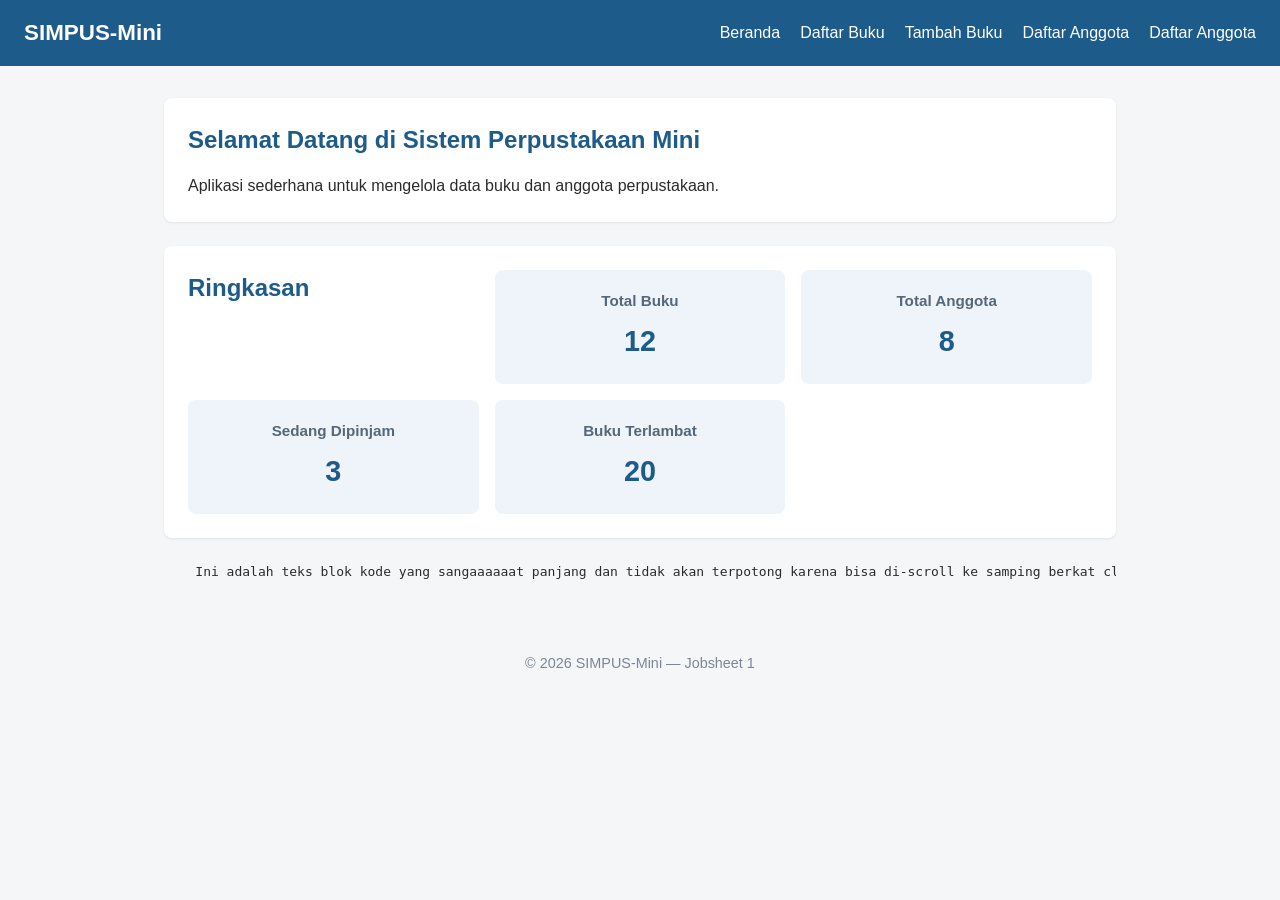
<file: index.html>
<!doctype html>
<html lang="id">
  <head>
    <meta charset="UTF-8" />
    <meta name="viewport" content="width=device-width, initial-scale=1" />
    <title>SIMPUS-Mini | Beranda</title>
    <link rel="stylesheet" href="assets/css/style.css" />
  </head>
  <body>
    <header>
      <h1>SIMPUS-Mini</h1>
      <button
        type="button"
        id="nav-toggle-btn"
        class="nav-toggle-label"
        arialabel="Menu"
      >
        &#9776;
      </button>
      <nav>
        <ul>
          <li><a href="index.html">Beranda</a></li>
          <li><a href="buku/list.html">Daftar Buku</a></li>
          <li><a href="buku/tambah.html">Tambah Buku</a></li>
          <li><a href="anggota/list.html">Daftar Anggota</a></li>
          <li><a href="anggota/tambah.html">Daftar Anggota</a></li>
        </ul>
      </nav>
      <!-- Pindah ke urutan terakhir -->
    </header>
    <main>
      <section>
        <h2>Selamat Datang di Sistem Perpustakaan Mini</h2>
        <p>
          Aplikasi sederhana untuk mengelola data buku dan anggota perpustakaan.
        </p>
      </section>

      <section>
        <h2>Ringkasan</h2>
        <article>
          <h3>Total Buku</h3>
          <p>12</p>
        </article>
        <article>
          <h3>Total Anggota</h3>
          <p>8</p>
        </article>
        <article>
          <h3>Sedang Dipinjam</h3>
          <p>3</p>
        </article>
        <article>
          <h3>Buku Terlambat</h3>
          <p>20</p>
        </article>
      </section>
      <!-- Jawaban Latihan 3 (Contoh di HTML) -->
      <div class="table-responsive">
        <pre>
    Ini adalah teks blok kode yang sangaaaaaat panjang dan tidak akan terpotong karena bisa di-scroll ke samping berkat class table-responsive.
  </pre
        >
      </div>
    </main>
    <footer>
      <p>&copy; 2026 SIMPUS-Mini &mdash; Jobsheet 1</p>
    </footer>

    <script src="assets/js/app.js"></script>
  </body>
</html>
</file>
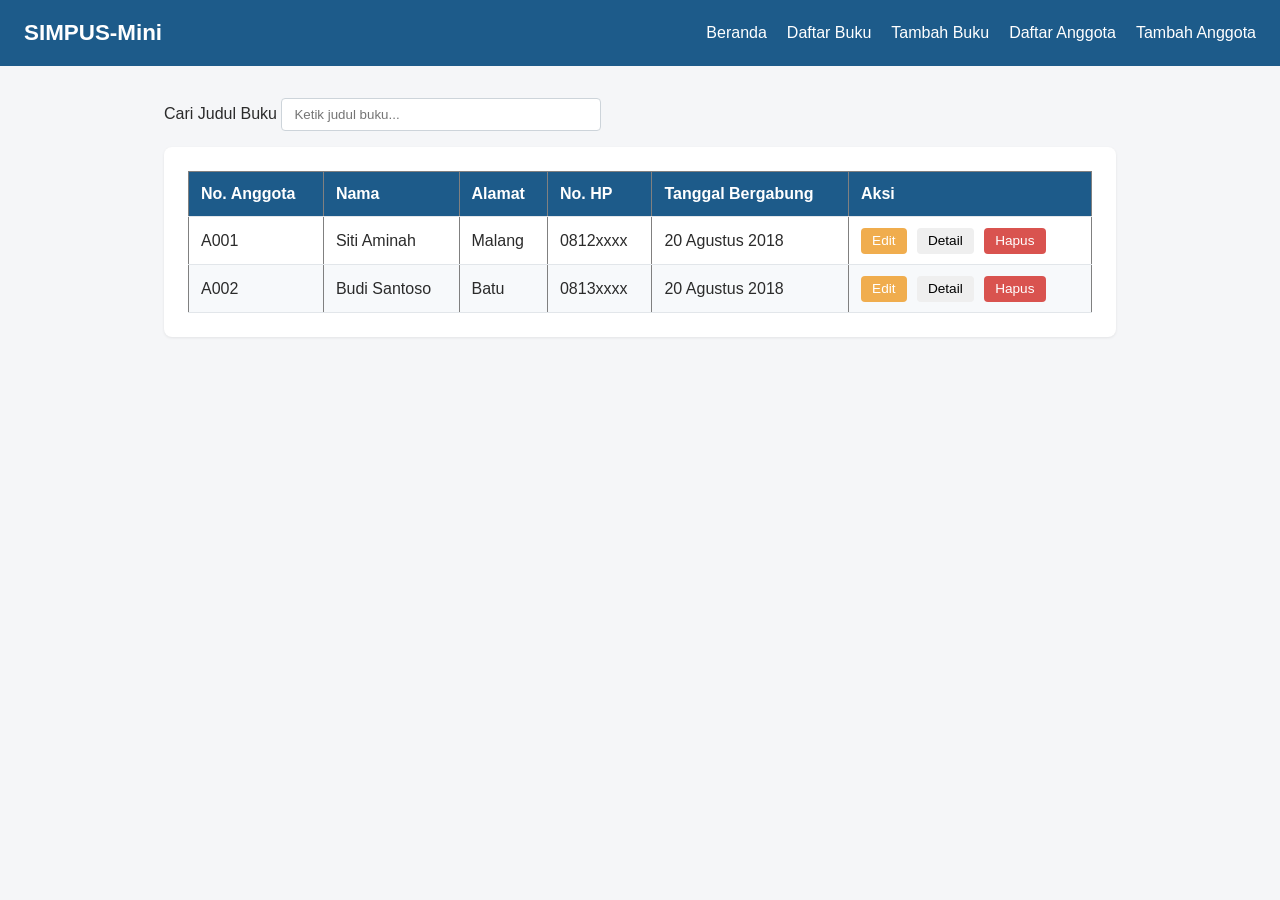
<file: anggota/list.html>
<!doctype html>
<html lang="en">
  <head>
    <meta charset="UTF-8" />
    <meta name="viewport" content="width=device-width, initial-scale=1.0" />
    <title>SIMPUS-Mini | Daftar Anggota</title>
    <link rel="stylesheet" href="../assets/css/style.css" />
  </head>
  <body>
    <header>
      <h1>SIMPUS-Mini</h1>
      <button
        type="button"
        id="nav-toggle-btn"
        class="nav-toggle-label"
        arialabel="Menu"
      >
        &#9776;
      </button>
      <nav>
        <ul>
          <li><a href="../index.html">Beranda</a></li>
          <li><a href="../buku/list.html">Daftar Buku</a></li>
          <li><a href="../buku/tambah.html">Tambah Buku</a></li>
          <li><a href="./list.html">Daftar Anggota</a></li>
          <li><a href="./tambah.html">Tambah Anggota</a></li>
        </ul>
      </nav>
    </header>
    <main>
      <div class="search-box">
        <label for="search-input">Cari Judul Buku</label>
        <input
          type="text"
          id="search-input"
          placeholder="Ketik judul buku..."
        />
      </div>
      <section>
        <div class="table-responsive">
          <table border="1" cellspacing="0" cellpadding="6">
            <thead>
              <tr>
                <th>No. Anggota</th>
                <th>Nama</th>
                <th>Alamat</th>
                <th>No. HP</th>
                <th>Tanggal Bergabung</th>
                <th>Aksi</th>
              </tr>
            </thead>
            <tbody>
              <tr>
                <td>A001</td>
                <td>Siti Aminah</td>
                <td>Malang</td>
                <td>0812xxxx</td>
                <td>20 Agustus 2018</td>
                <td>
                  <button type="button">Edit</button>
                  <button type="button">Detail</button>
                  <button type="button" class="btn-hapus">Hapus</button>
                </td>
              </tr>
              <tr>
                <td>A002</td>
                <td>Budi Santoso</td>
                <td>Batu</td>
                <td>0813xxxx</td>
                <td>20 Agustus 2018</td>
                <td>
                  <button type="button">Edit</button>
                  <button type="button">Detail</button>
                  <button type="button" class="btn-hapus">Hapus</button>
                </td>
              </tr>
            </tbody>
          </table>
        </div>
      </section>
    </main>

    <script src="../assets/js/app.js"></script>
  </body>
</html>
</file>
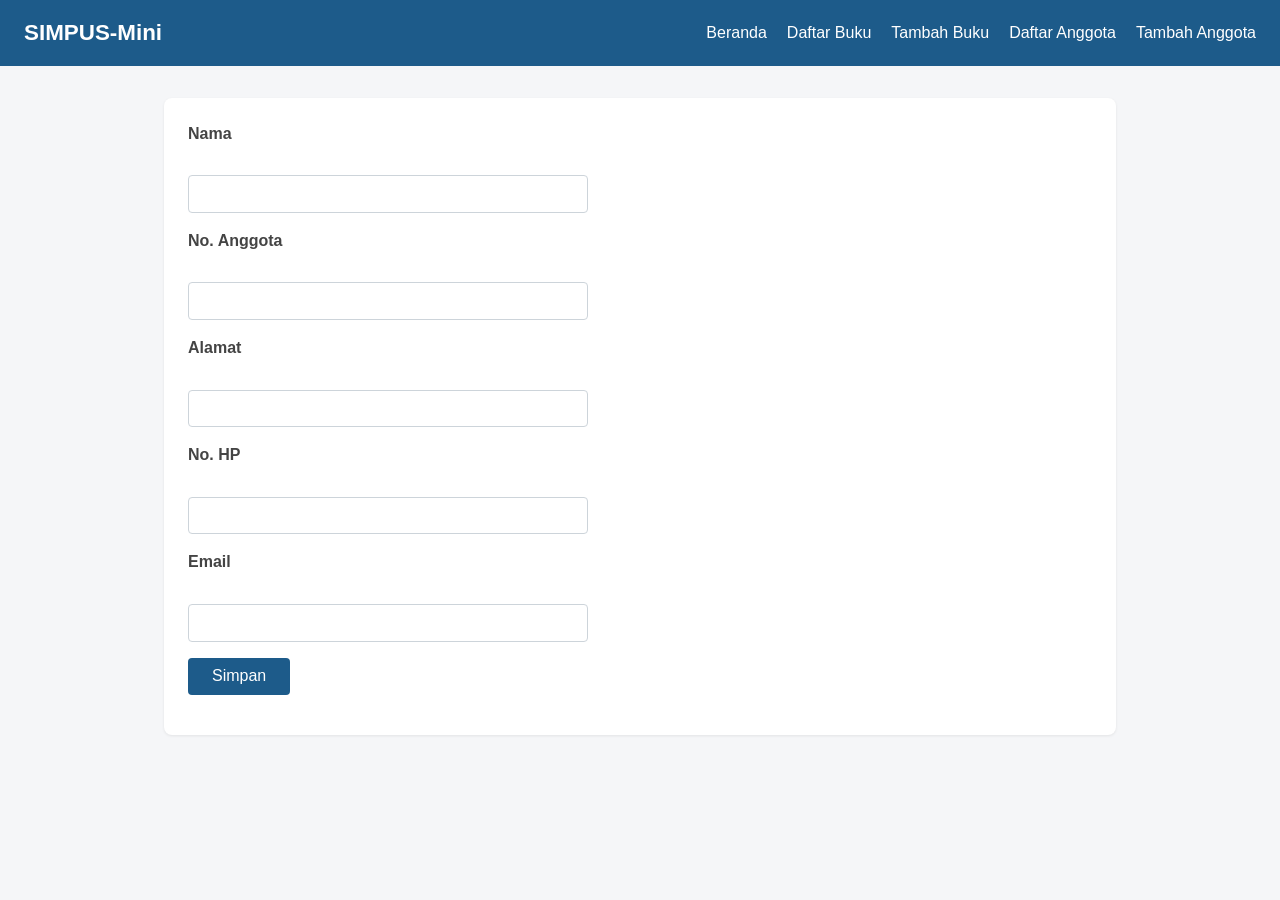
<file: anggota/tambah.html>
<!doctype html>
<html lang="en">
  <head>
    <meta charset="UTF-8" />
    <meta name="viewport" content="width=device-width, initial-scale=1.0" />
    <title>SIMPUS-Mini | Tambah Anggota</title>
    <link rel="stylesheet" href="../assets/css/style.css" />
  </head>
  <body>
    <header>
      <h1>SIMPUS-Mini</h1>
      <button
        type="button"
        id="nav-toggle-btn"
        class="nav-toggle-label"
        arialabel="Menu"
      >
        &#9776;
      </button>
      <nav>
        <ul>
          <li><a href="../index.html">Beranda</a></li>
          <li><a href="../buku/list.html">Daftar Buku</a></li>
          <li><a href="../buku/tambah.html">Tambah Buku</a></li>
          <li><a href="./list.html">Daftar Anggota</a></li>
          <li><a href="./tambah.html">Tambah Anggota</a></li>
        </ul>
      </nav>
    </header>
    <main>
      <section>
        <form id="form-tambah">
          <p>
            <label for="nama">Nama</label><br />
            <input type="text" id="nama" name="nama" required />
          </p>
          <p>
            <label for="no_anggota">No. Anggota</label><br />
            <input type="text" id="no_anggota" name="no_anggota" required />
          </p>
          <p>
            <label for="alamat">Alamat</label><br />
            <input type="text" id="alamat" name="alamat" />
          </p>
          <p>
            <label for="no_hp">No. HP</label><br />
            <input type="text" id="no_hp" name="no_hp" />
          </p>
          <p>
            <label for="email">Email</label><br />
            <input type="email" id="email " name="email" />
          </p>
          <p>
            <button type="submit">Simpan</button>
          </p>
        </form>
      </section>
    </main>

    <script src="../assets/js/app.js"></script>
  </body>
</html>
</file>
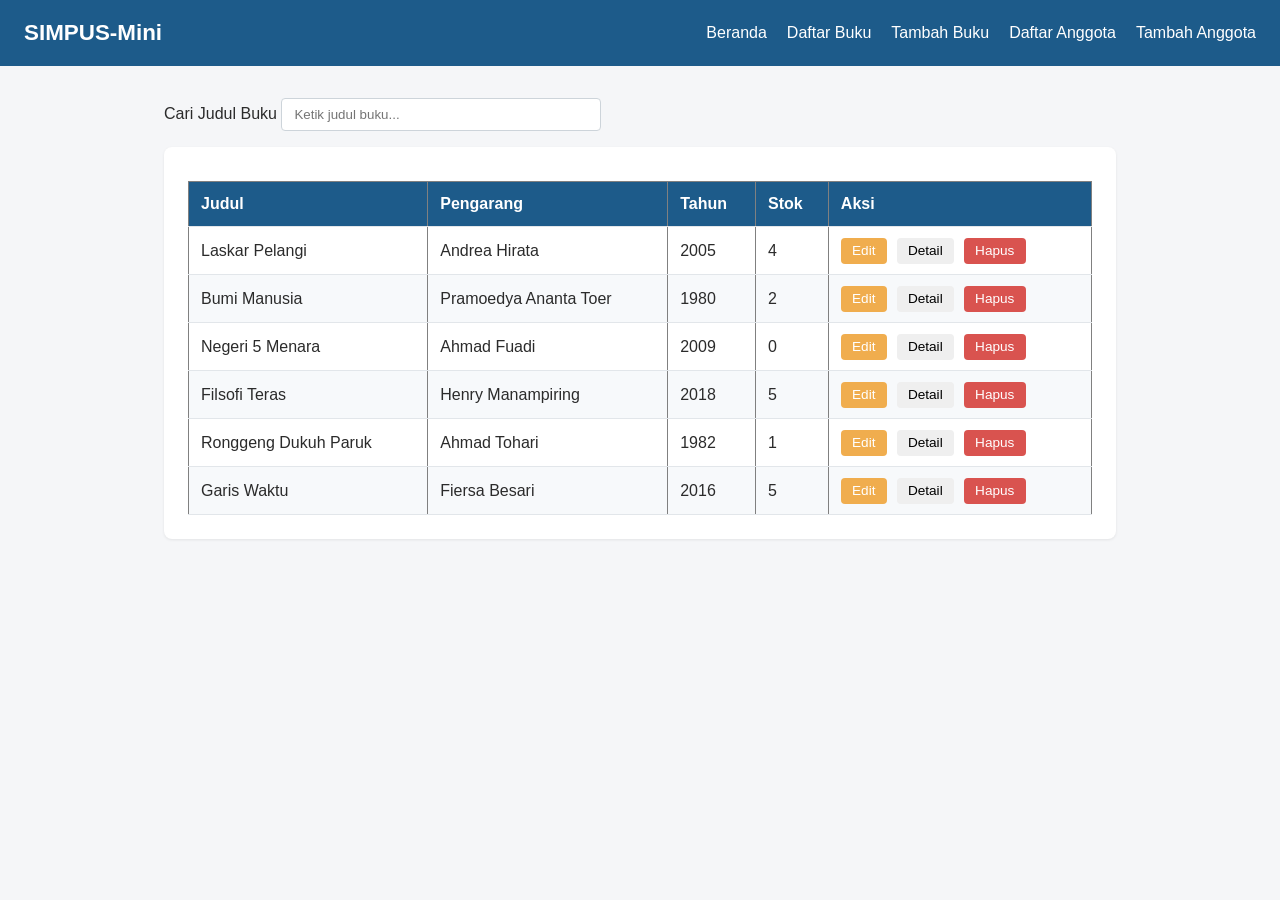
<file: buku/list.html>
<!doctype html>
<html lang="en">
  <head>
    <meta charset="UTF-8" />
    <meta name="viewport" content="width=device-width, initial-scale=1.0" />
    <title>SIMPUS-Mini | Daftar Buku</title>
    <link rel="stylesheet" href="../assets/css/style.css" />
  </head>
  <body>
    <header>
      <h1>SIMPUS-Mini</h1>
      <button
        type="button"
        id="nav-toggle-btn"
        class="nav-toggle-label"
        arialabel="Menu"
      >
        &#9776;
      </button>
      <nav>
        <ul>
          <li><a href="../index.html">Beranda</a></li>
          <li><a href="./list.html">Daftar Buku</a></li>
          <li><a href="./tambah.html">Tambah Buku</a></li>
          <li><a href="../anggota/list.html">Daftar Anggota</a></li>
          <li><a href="../anggota/tambah.html">Tambah Anggota</a></li>
        </ul>
      </nav>
    </header>
    <main>
      <div class="search-box">
        <label for="search-input">Cari Judul Buku</label>
        <input
          type="text"
          id="search-input"
          placeholder="Ketik judul buku..."
        />
      </div>
      <section>
        <div class="table-responsive">
          <table
            border="1"
            cellspacing="0"
            cellpadding="6"
            style="margin-top: 10px"
          >
            <thead>
              <tr>
                <th>Judul</th>
                <th>Pengarang</th>
                <th>Tahun</th>
                <th>Stok</th>
                <th>Aksi</th>
              </tr>
            </thead>
            <tbody>
              <tr>
                <td>Laskar Pelangi</td>
                <td>Andrea Hirata</td>
                <td>2005</td>
                <td>4</td>
                <td>
                  <button type="button">Edit</button>
                  <button type="button" class="btn-detail">Detail</button>
                  <button type="button" class="btn-hapus">Hapus</button>
                </td>
              </tr>
              <tr>
                <td>Bumi Manusia</td>
                <td>Pramoedya Ananta Toer</td>
                <td>1980</td>
                <td>2</td>
                <td>
                  <button type="button">Edit</button>
                  <button type="button" class="btn-detail">Detail</button>
                  <button type="button" class="btn-hapus">Hapus</button>
                </td>
              </tr>
              <tr>
                <td>Negeri 5 Menara</td>
                <td>Ahmad Fuadi</td>
                <td>2009</td>
                <td>0</td>
                <td>
                  <button type="button">Edit</button>
                  <button type="button" class="btn-detail">Detail</button>
                  <button type="button" class="btn-hapus">Hapus</button>
                </td>
              </tr>
              <tr>
                <td>Filsofi Teras</td>
                <td>Henry Manampiring</td>
                <td>2018</td>
                <td>5</td>
                <td>
                  <button type="button">Edit</button>
                  <button type="button" class="btn-detail">Detail</button>
                  <button type="button" class="btn-hapus">Hapus</button>
                </td>
              </tr>
              <tr>
                <td>Ronggeng Dukuh Paruk</td>
                <td>Ahmad Tohari</td>
                <td>1982</td>
                <td>1</td>
                <td>
                  <button type="button">Edit</button>
                  <button type="button" class="btn-detail">Detail</button>
                  <button type="button">Hapus</button>
                </td>
              </tr>
              <tr>
                <td>Garis Waktu</td>
                <td>Fiersa Besari</td>
                <td>2016</td>
                <td>5</td>
                <td>
                  <button type="button">Edit</button>
                  <button type="button" class="btn-detail">Detail</button>
                  <button type="button">Hapus</button>
                </td>
              </tr>
            </tbody>
          </table>
        </div>
      </section>
    </main>

    <script src="../assets/js/app.js"></script>
  </body>
</html>
</file>
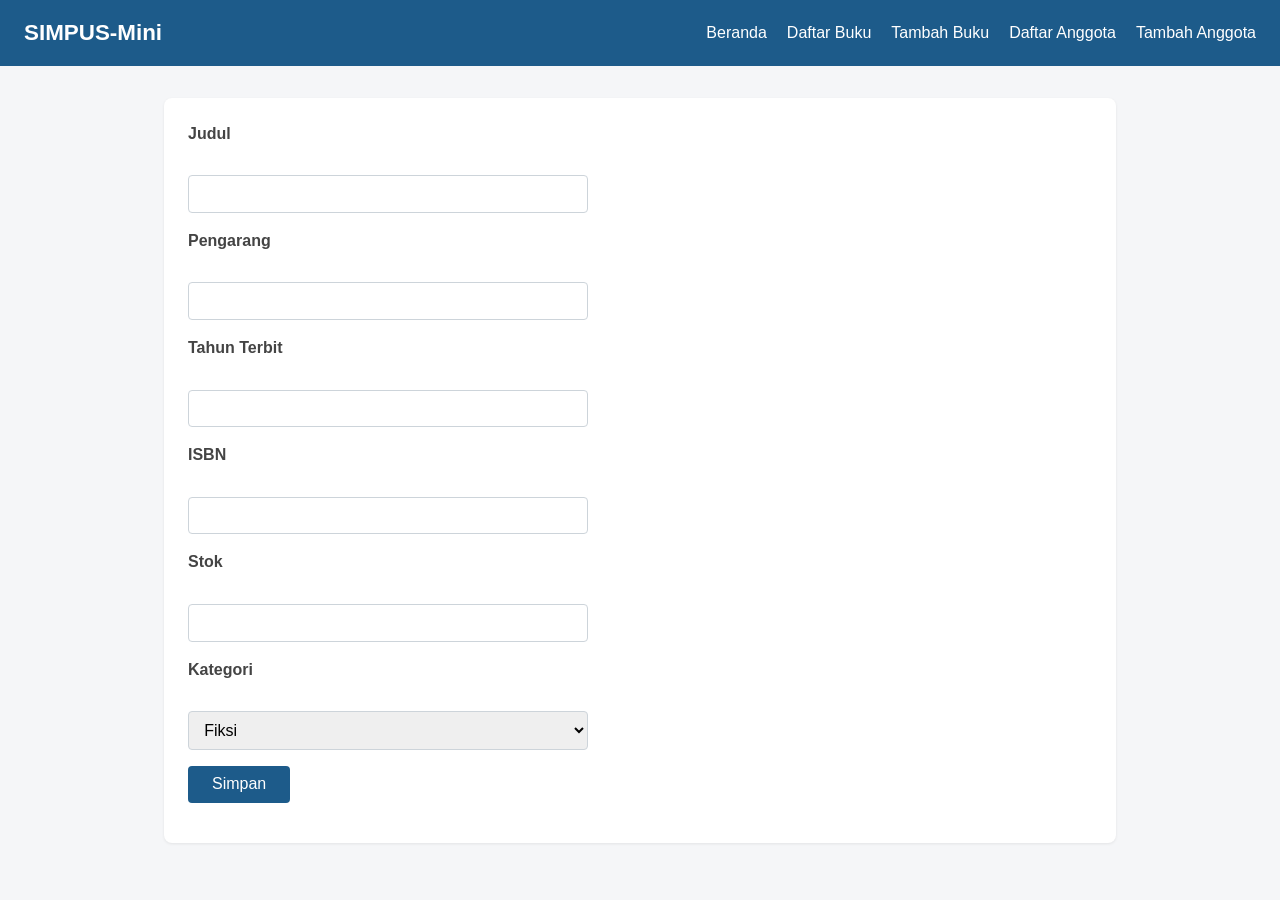
<file: buku/tambah.html>
<!doctype html>
<html lang="en">
  <head>
    <meta charset="UTF-8" />
    <meta name="viewport" content="width=device-width, initial-scale=1.0" />
    <title>SIMPUS-Mini | Tambah Buku</title>
    <link rel="stylesheet" href="../assets/css/style.css" />
  </head>
  <body>
    <header>
      <h1>SIMPUS-Mini</h1>
      <button
        type="button"
        id="nav-toggle-btn"
        class="nav-toggle-label"
        arialabel="Menu"
      >
        &#9776;
      </button>
      <nav>
        <ul>
          <li><a href="../index.html">Beranda</a></li>
          <li><a href="./list.html">Daftar Buku</a></li>
          <li><a href="./tambah.html">Tambah Buku</a></li>
          <li><a href="../anggota/list.html">Daftar Anggota</a></li>
          <li><a href="../anggota/tambah.html">Tambah Anggota</a></li>
        </ul>
      </nav>
    </header>
    <main>
      <section>
        <form id="form-tambah">
          <p>
            <label for="judul">Judul</label><br />
            <input type="text" id="judul" name="judul" required />
          </p>
          <p>
            <label for="pengarang">Pengarang</label><br />
            <input type="text" id="pengarang" name="pengarang" required />
          </p>
          <p>
            <label for="tahun">Tahun Terbit</label><br />
            <input
              type="number"
              id="tahun"
              name="tahun"
              min="1900"
              max="2026"
              required
            />
          </p>
          <p>
            <label for="isbn">ISBN</label><br />
            <input type="text" id="isbn" name="isbn" />
          </p>
          <p>
            <label for="stok">Stok</label><br />
            <input type="number" id="stok" name="stok" min="0" required />
          </p>
          <p>
            <label for="kategori">Kategori</label><br />
            <select id="kategori" name="kategori">
              <option value="fiksi">Fiksi</option>
              <option value="non-fiksi">Non-Fiksi</option>
              <option value="referensi">Referensi</option>
            </select>
          </p>
          <p>
            <button type="submit">Simpan</button>
          </p>
        </form>
      </section>
    </main>

    <script src="../assets/js/app.js"></script>
  </body>
</html>
</file>
<file: assets/css/style.css>
/* ===== Reset & Base ===== */
* {
  box-sizing: border-box;
  margin: 0;
  padding: 0;
}

body {
  font-family: "Segoe UI", Arial, sans-serif;
  color: #2b2b2b;
  background-color: #f5f6f8;
  line-height: 1.5;
}

a {
  color: #1d5b8a;
  text-decoration: none;
}

a:hover {
  text-decoration: underline;
}

/* ===== Header & Navbar (Flexbox) ===== */
header {
  background-color: #1d5b8a;
  color: #fff;
  padding: 1rem 1.5rem;
  display: flex;
  align-items: center;
  justify-content: space-between;
  flex-wrap: wrap;
}

header h1 {
  font-size: 1.4rem;
}

header nav ul {
  list-style: none;
  display: flex;
  gap: 1.25rem;
}

header nav a {
  color: #fff;
  font-weight: 500;
}

/* ===== Main Layout ===== */
main {
  max-width: 1000px;
  margin: 2rem auto;
  padding: 0 1.5rem;
}

section {
  background-color: #fff;
  border-radius: 8px;
  padding: 1.5rem;
  margin-bottom: 1.5rem;
  box-shadow: 0 1px 3px rgba(0, 0, 0, 0.08);
}

section h2 {
  margin-bottom: 1rem;
  color: #1d5b8a;
}

/* ===== Kartu Statistik (CSS Grid) ===== */
main section:nth-of-type(2) {
  display: grid;
  grid-template-columns: repeat(3, 1fr);
  gap: 1rem;
}

main section:nth-of-type(2) article {
  background-color: #eef4fa;
  border-radius: 8px;
  padding: 1.25rem;
  text-align: center;
}

main section:nth-of-type(2) article h3 {
  font-size: 0.95rem;
  color: #55677a;
  margin-bottom: 0.5rem;
}

main section:nth-of-type(2) article p {
  font-size: 1.8rem;
  font-weight: 700;
  color: #1d5b8a;
}

/* ===== Tabel ===== */
table {
  width: 100%;
  border-collapse: collapse;
}

th,
td {
  text-align: left;
  padding: 0.65rem 0.75rem;
  border-bottom: 1px solid #e2e6ea;
}

thead {
  background-color: #1d5b8a;
  color: #fff;
}

tbody tr:nth-child(even) {
  background-color: #f7f9fb;
}

tbody tr:hover {
  background-color: #eef4fa;
}

td button {
  padding: 0.35rem 0.7rem;
  margin-right: 0.35rem;
  border: none;
  border-radius: 4px;
  cursor: pointer;
  font-size: 0.85rem;
}

td button:first-of-type {
  background-color: #f0ad4e;
  color: #fff;
}

td button:last-of-type {
  background-color: #d9534f;
  color: #fff;
}

/* ===== Form ===== */
form p {
  margin-bottom: 1rem;
}

form label {
  display: block;
  margin-bottom: 0.35rem;
  font-weight: 600;
  color: #444;
}

form input,
form select {
  width: 100%;
  max-width: 400px;
  padding: 0.55rem 0.7rem;
  border: 1px solid #cdd4da;
  border-radius: 4px;
  font-size: 1rem;
}

form button[type="submit"] {
  background-color: #1d5b8a;
  color: #fff;
  border: none;
  padding: 0.6rem 1.5rem;
  border-radius: 4px;
  font-size: 1rem;
  cursor: pointer;
}

form button[type="submit"]:hover {
  background-color: #164869;
}

/* ===== Pesan Error Validasi ===== */
.error {
  display: block;
  color: #d9534f;
  font-size: 0.85rem;
  margin-top: 0.25rem;
}

/* ===== Kolom Pencarian ===== */
.search-box {
  margin-bottom: 1rem;
}

.search-box input {
  width: 100%;
  max-width: 320px;
  padding: 0.5rem 0.75rem;
  border: 1px solid #cdd4da;
  border-radius: 4px;
}

/* ===== Footer ===== */
footer {
  text-align: center;
  padding: 1.25rem;
  color: #7a8794;
  font-size: 0.9rem;
}

/* ===== Tabel Responsif ===== */
.table-responsive {
  overflow-x: auto;
}

.nav-toggle-label {
  display: none;
  font-size: 1.6rem;
  color: #fff;
  background: none;
  border: none;
  cursor: pointer;
}

/* ===== Responsive Breakpoints ===== */

/* Tablet ke bawah */
@media (max-width: 768px) {
  main section:nth-of-type(2) {
    grid-template-columns: repeat(2, 1fr);
  }
}

/* Mobile */
@media (max-width: 480px) {
  header {
    position: relative;
  }

  .nav-toggle-label {
    display: block;
  }

  /* header nav {
    display: none;
    width: 100%;
    order: 3;
    margin-top: 1rem;
  }

  header nav.nav-open {
    display: block;
  } */

  /* Latihan Soal No. 2 */
  header nav {
    display: block;
    width: 100%;
    order: 3;
    margin-top: 0;
    max-height: 0;
    opacity: 0;
    overflow: hidden;
    transition: max-height 0.35s ease, opacity 0.25s ease, margin-top 0.35s ease;
  }

  header nav.nav-open {
    max-height: 250px;
    opacity: 1;
    margin-top: 1rem;
  }

  header nav ul {
    flex-direction: column;
    gap: 0.75rem;
  }

  main section:nth-of-type(2) {
    grid-template-columns: 1fr;
  }

  form input,
  form select {
    max-width: 100%;
  }
}
</file>
